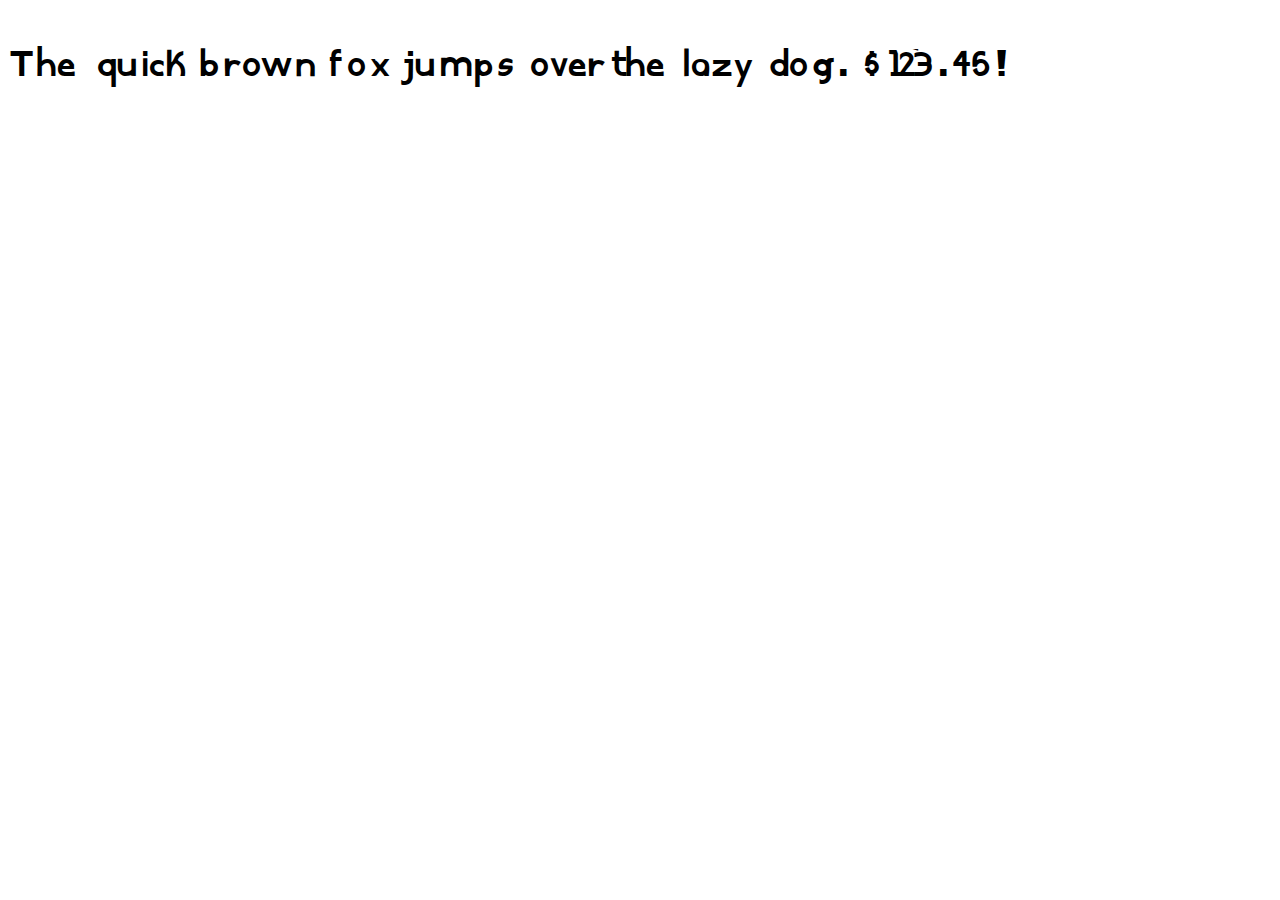
<file: bold version.html>
<!DOCTYPE html PUBLIC "-//W3C//DTD XHTML 1.0 Strict//EN" "http://www.w3.org/TR/xhtml1/DTD/xhtml1-strict.dtd">
<html lang="en" xml:lang="en" xmlns="http://www.w3.org/1999/xhtml">
<head>
<meta content="text/html; charset=utf-8" http-equiv="content-type"/>
<meta content="en-us" http-equiv="Content-Language"/>
<title>SeeMilk Regular - Web Font Specimen</title>
<link rel="stylesheet" type="text/css" media="screen" href="bold version.css" />
<style type="text/css" media="screen">
body { font-size: 42px; font-family: "SeeMilkHeavyUltExp", Georgia; }
</style>
</head>
<body>
<p contenteditable="true">The quick brown fox jumps over the lazy dog. $123.45!</p>
</body>
</html>
</file>
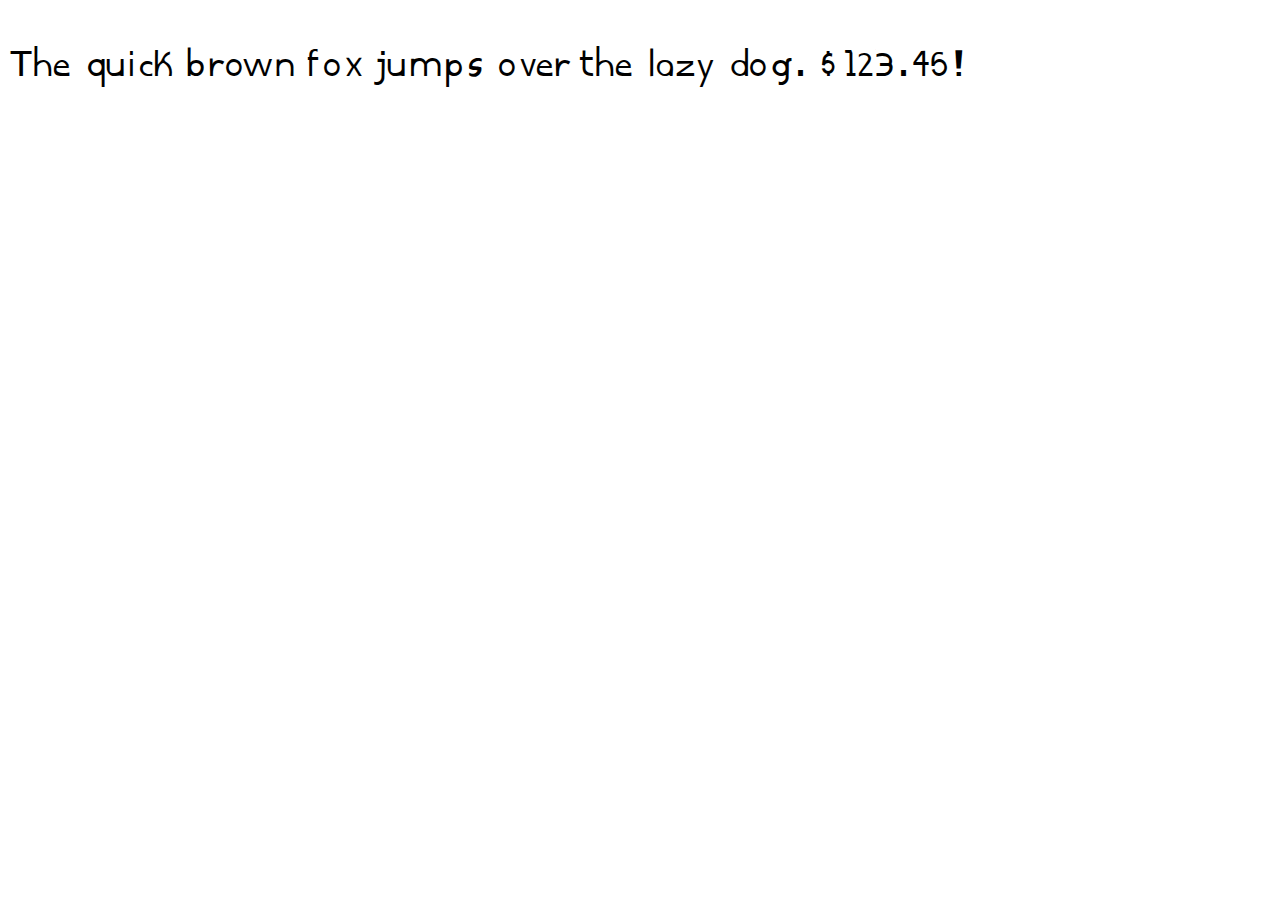
<file: KERN.html>
<!DOCTYPE html PUBLIC "michaeltype">
<html lang="en" xml:lang="en" xmlns="http://www.w3.org/1999/xhtml">
<head>
<meta content="text/html; charset=utf-8" http-equiv="content-type"/>
<meta content="en-us" http-equiv="Content-Language"/>
<title>kern Regular - Web Font Specimen</title>
<link rel="stylesheet" type="text/css" media="screen" href="KERN.css" />
<style type="text/css" media="screen">
body { font-size: 42px; font-family: "kern", Georgia; }
</style>
</head>
<body>
<p contenteditable="true">The quick brown fox jumps over the lazy dog. $123.45!</p>
</body>
</html>
</file>
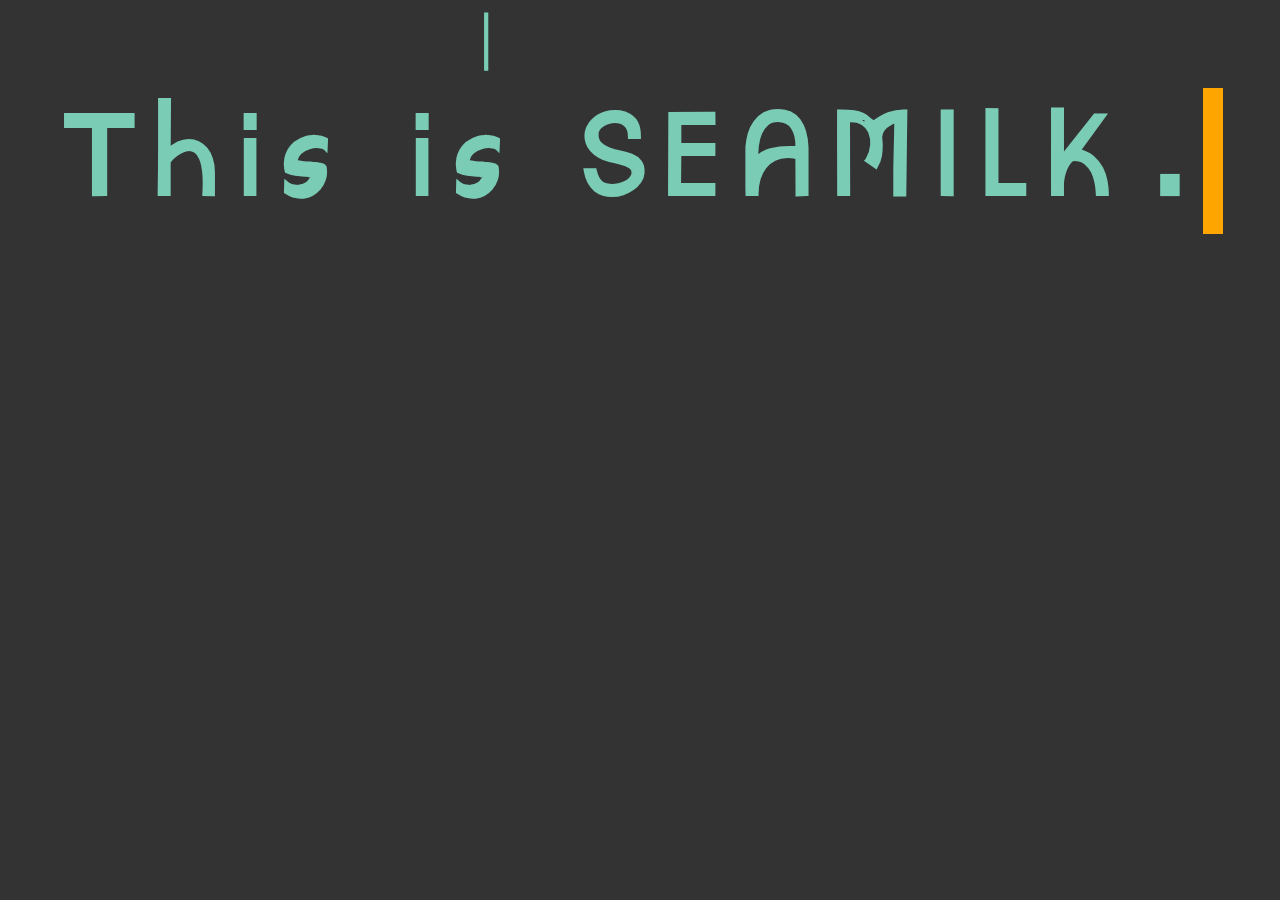
<file: say.html>
<!DOCTYPE html PUBLIC "-//W3C//DTD XHTML 1.0 Strict//EN" "http://www.w3.org/TR/xhtml1/DTD/xhtml1-strict.dtd">
<html lang="en" xml:lang="en" xmlns="http://www.w3.org/1999/xhtml">
<head>
    <meta http-equiv="Content-Type" content="; charset=UTF-8" />
    <meta name="description" content="A short description." />
    <meta name="keywords" content="put, keywords, here" />
    <title>Sea Milk website</title>
<link rel="stylesheet" href="css/style.css" type="text/css" media="screen"/>
<link rel="stylesheet" href="css/soma.css" type="text/css" media="screen"/>
<link rel="stylesheet" href="css/firsteffect.css" type="text/css" media="screen"/>
<style type="styles/soma.css" media="screen">
body {font-size: 42px; font-family:"soma"; }>
</style>
<body>
  <p class="line-1 anim-typewriter"></p>
  <h1>This is SEAMILK.</h1>
</div>

</div>
</body>
</file>
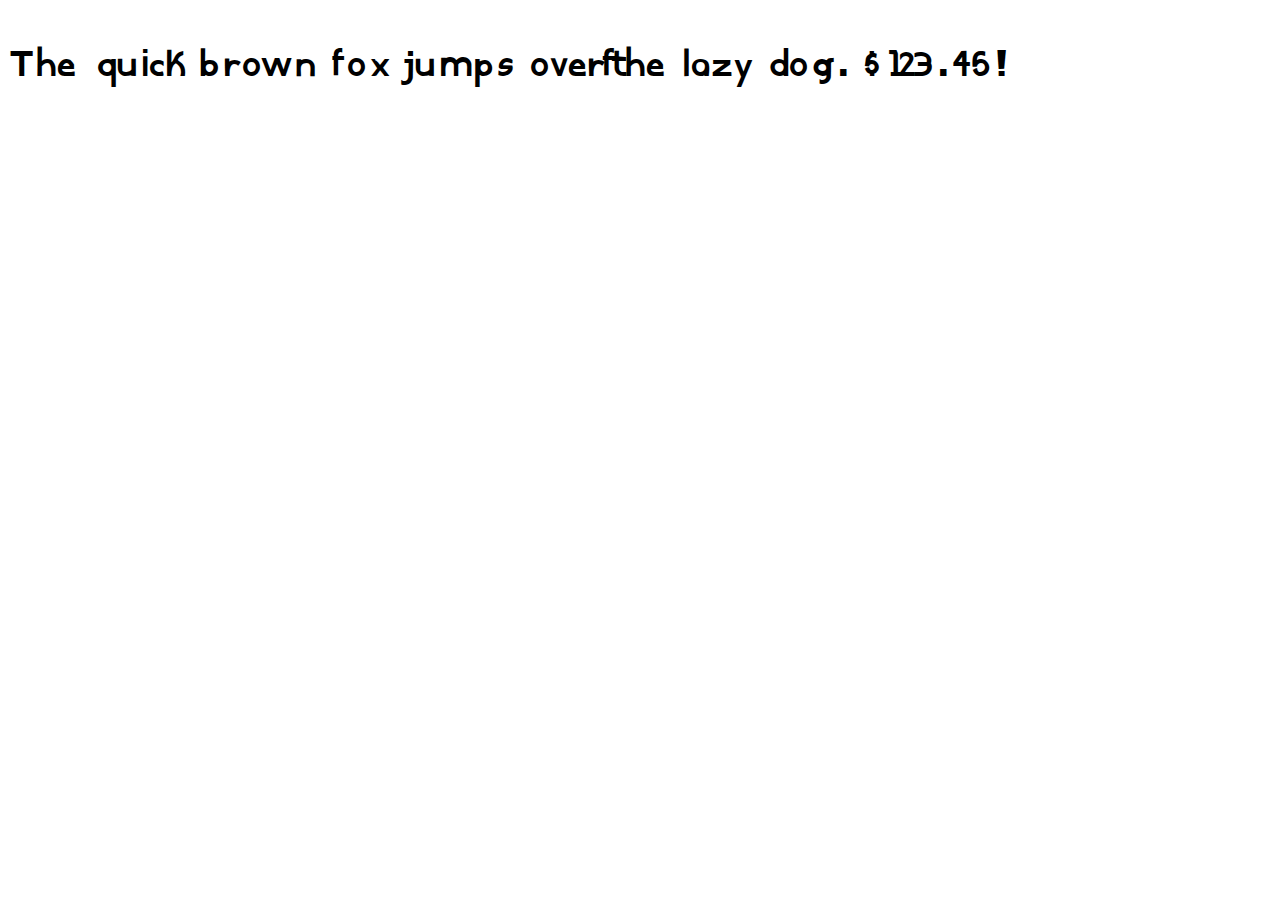
<file: seacrestoh.html>
<!DOCTYPE html PUBLIC "-//W3C//DTD XHTML 1.0 Strict//EN" "http://www.w3.org/TR/xhtml1/DTD/xhtml1-strict.dtd">
<html lang="en" xml:lang="en" xmlns="http://www.w3.org/1999/xhtml">
<head>
<meta content="text/html; charset=utf-8" http-equiv="content-type"/>
<meta content="en-us" http-equiv="Content-Language"/>
<title>SeeCrestoh Heavy - Web Font Specimen</title>
<link rel="stylesheet" type="text/css" media="screen" href="seacrestoh.css" />
<style type="text/css" media="screen">
body { font-size: 42px; font-family: "SeeCrestohBlack", Georgia; }
</style>
</head>
<body>
<p contenteditable="true">The quick brown fox jumps over the lazy dog. $123.45!</p>
</body>
</html>
</file>
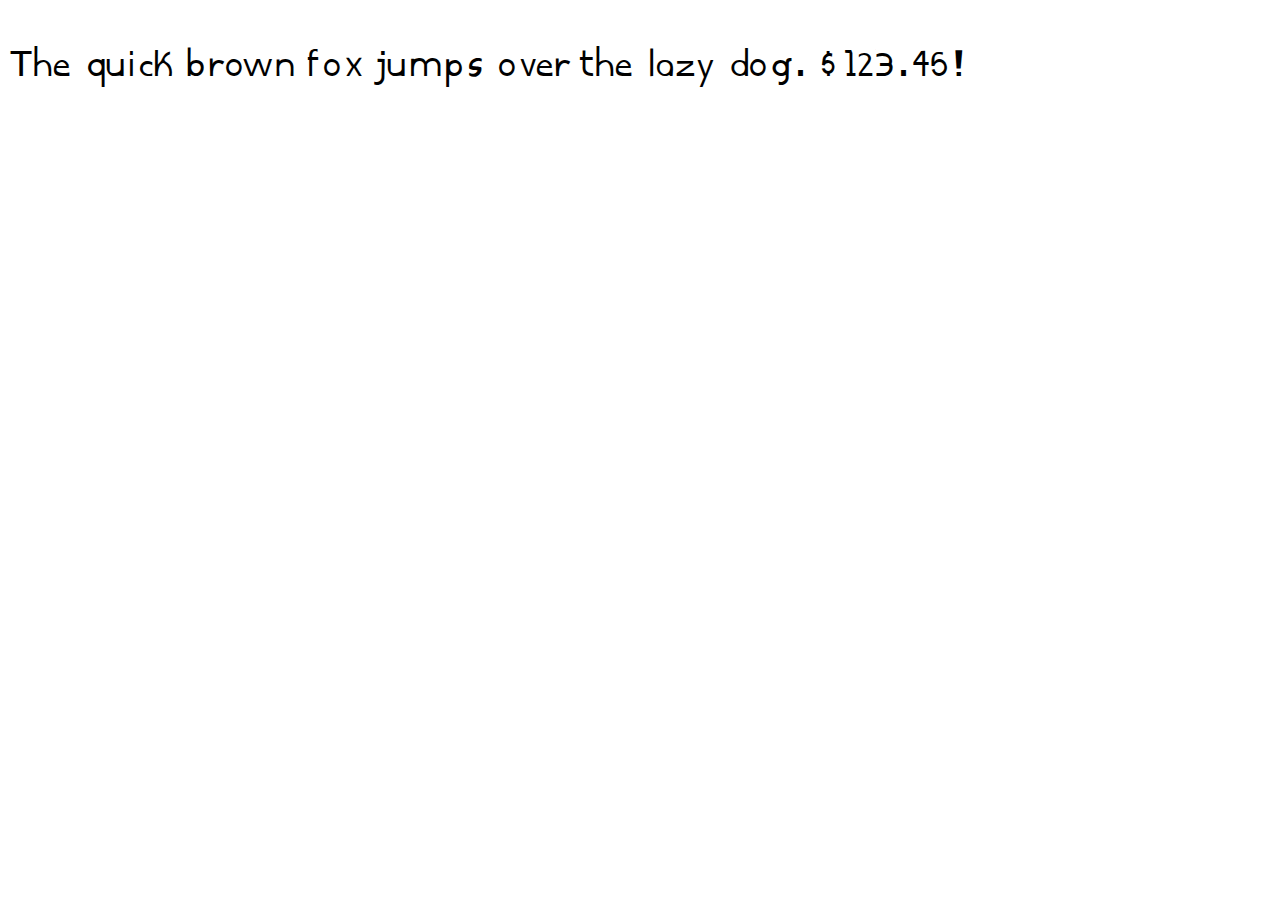
<file: SeaMilk.html>
<!DOCTYPE html PUBLIC "miced">
<html lang="en" xml:lang="en" xmlns="http://www.w3.org/1999/xhtml">
<head>
<meta content="text/html; charset=utf-8" http-equiv="content-type"/>
<meta content="en-us" http-equiv="Content-Language"/>
<title>SeaMilk Regular - Web Font Specimen</title>
<link rel="stylesheet" type="text/css" media="screen" href="SeaMilk.css" />
<style type="text/css" media="screen">
body { font-size: 42px; font-family: "SeaMilk", Georgia; }
</style>
</head>
<body>
<p contenteditable="true">The quick brown fox jumps over the lazy dog. $123.45!</p>
</body>
</html>
</file>
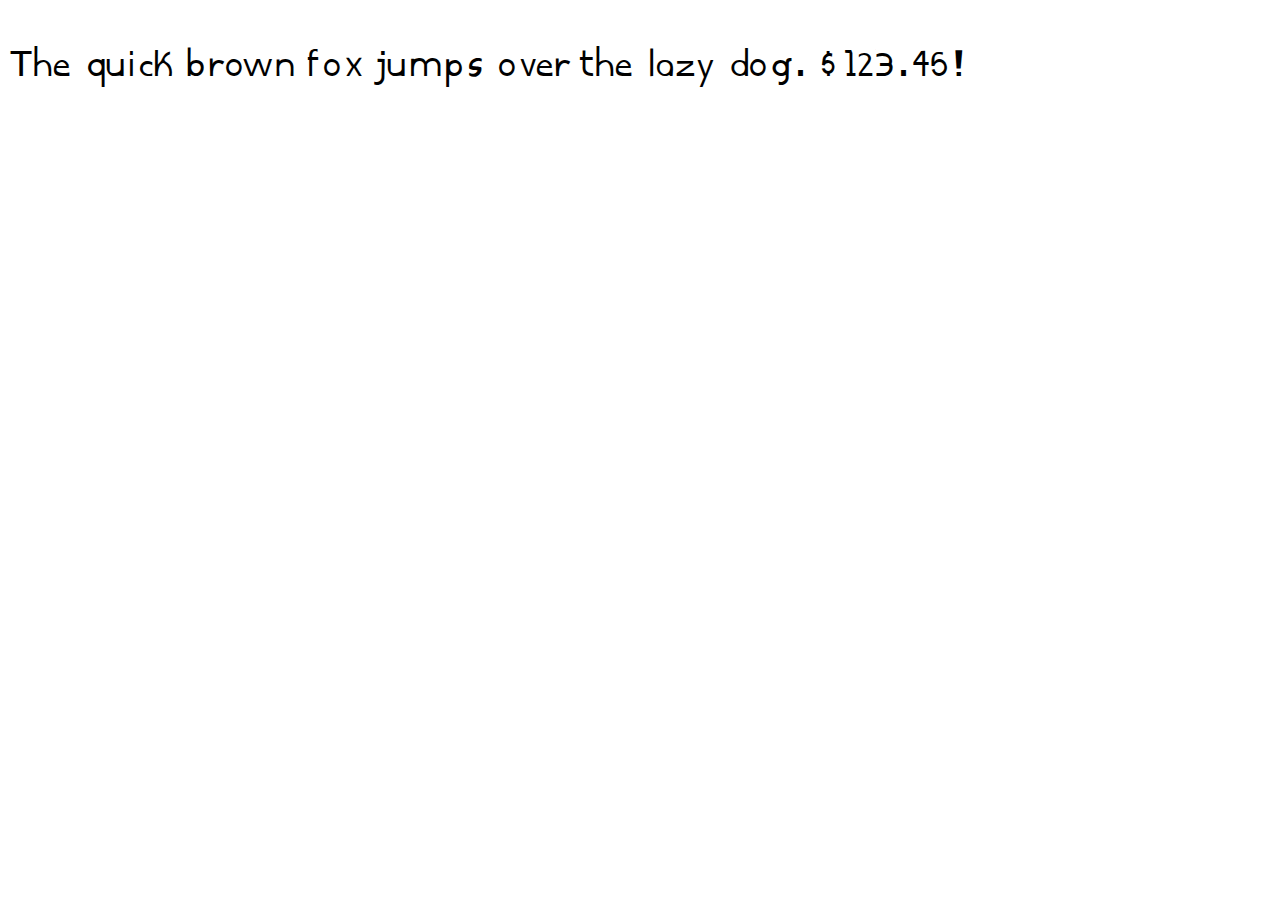
<file: SeaMilks.html>
<!DOCTYPE html PUBLIC "-//W3C//DTD XHTML 1.0 Strict//EN" "http://www.w3.org/TR/xhtml1/DTD/xhtml1-strict.dtd">
<html lang="en" xml:lang="en" xmlns="http://www.w3.org/1999/xhtml">
<head>
<meta content="text/html; charset=utf-8" http-equiv="content-type"/>
<meta content="en-us" http-equiv="Content-Language"/>
<title>SeaMilks Regular - Web Font Specimen</title>
<link rel="stylesheet" type="text/css" media="screen" href="SeaMilks.css" />
<style type="text/css" media="screen">
body { font-size: 42px; font-family: "SeaMilks", Georgia; }
</style>
</head>
<body>
<p contenteditable="true">The quick brown fox jumps over the lazy dog. $123.45!</p>
</body>
</html>
</file>
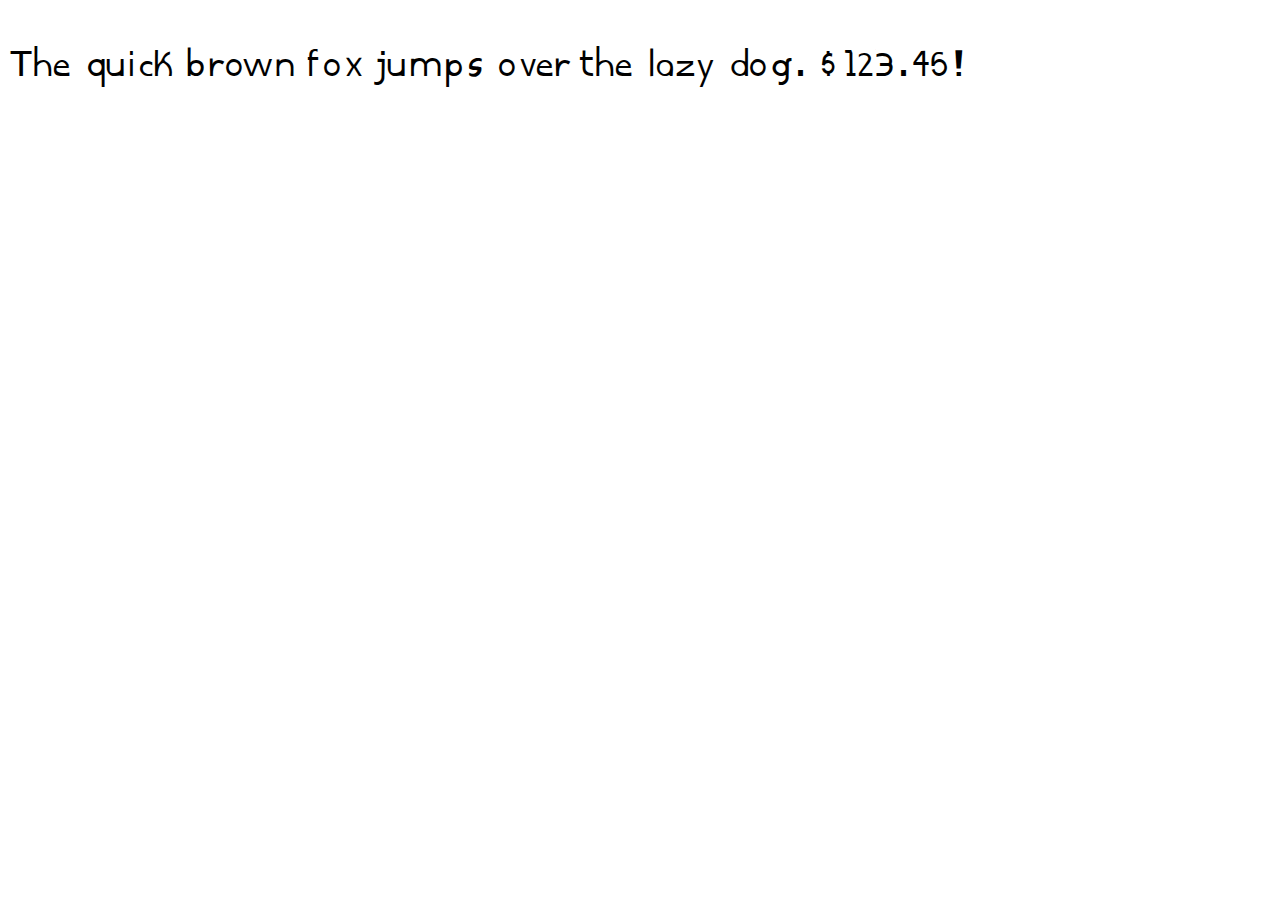
<file: seashit.html>
<!DOCTYPE html PUBLIC "-//W3C//DTD XHTML 1.0 Strict//EN" "http://www.w3.org/TR/xhtml1/DTD/xhtml1-strict.dtd">
<html lang="en" xml:lang="en" xmlns="http://www.w3.org/1999/xhtml">
<head>
<meta content="text/html; charset=utf-8" http-equiv="content-type"/>
<meta content="en-us" http-equiv="Content-Language"/>
<title>SO Regular - Web Font Specimen</title>
<link rel="stylesheet" type="text/css" media="screen" href="seashit.css" />
<style type="text/css" media="screen">
body { font-size: 42px; font-family: "SO", Georgia; }
</style>
</head>
<body>
<p contenteditable="true">The quick brown fox jumps over the lazy dog. $123.45!</p>
</body>
</html>
</file>
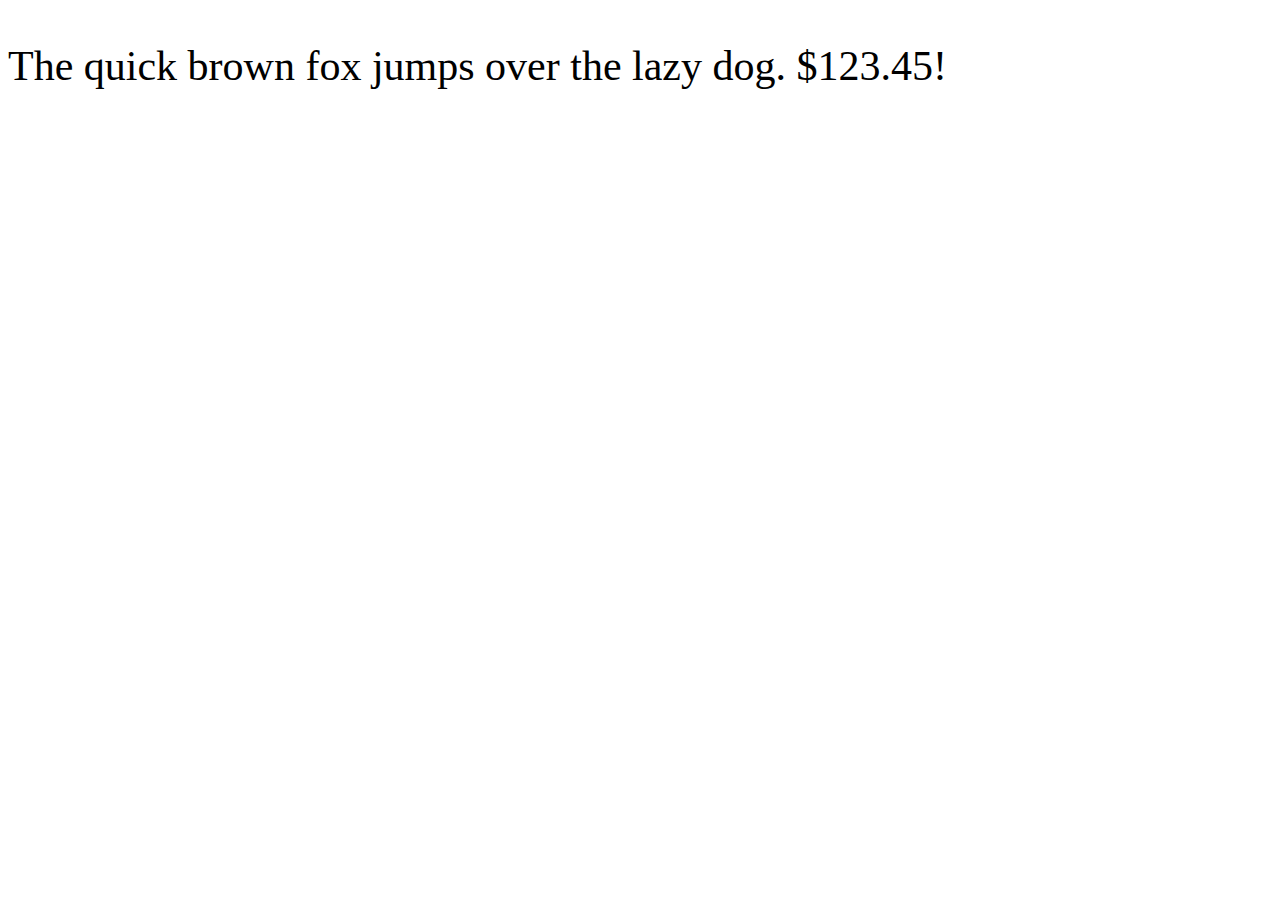
<file: SeeMilk.html>
<!DOCTYPE html PUBLIC "-//W3C//DTD XHTML 1.0 Strict//EN" "http://www.w3.org/TR/xhtml1/DTD/xhtml1-strict.dtd">
<html lang="en" xml:lang="en" xmlns="http://www.w3.org/1999/xhtml">
<head>
<meta content="text/html; charset=utf-8" http-equiv="content-type"/>
<meta content="en-us" http-equiv="Content-Language"/>
<title>SeeMilk Regular - Web Font Specimen</title>
<link rel="stylesheet" type="text/css" media="screen" href="SeeMilk.css" />
<style type="text/css" media="screen">
body { font-size: 42px; font-family: "SeeMilk", Georgia; }
body { font-size: 42px; font-family: "SeeMilkHeavyUltExp", Georgia; }
</style>
</head>
<body>
<p contenteditable="true">The quick brown fox jumps over the lazy dog. $123.45!</p>
</body>
</html>
</file>
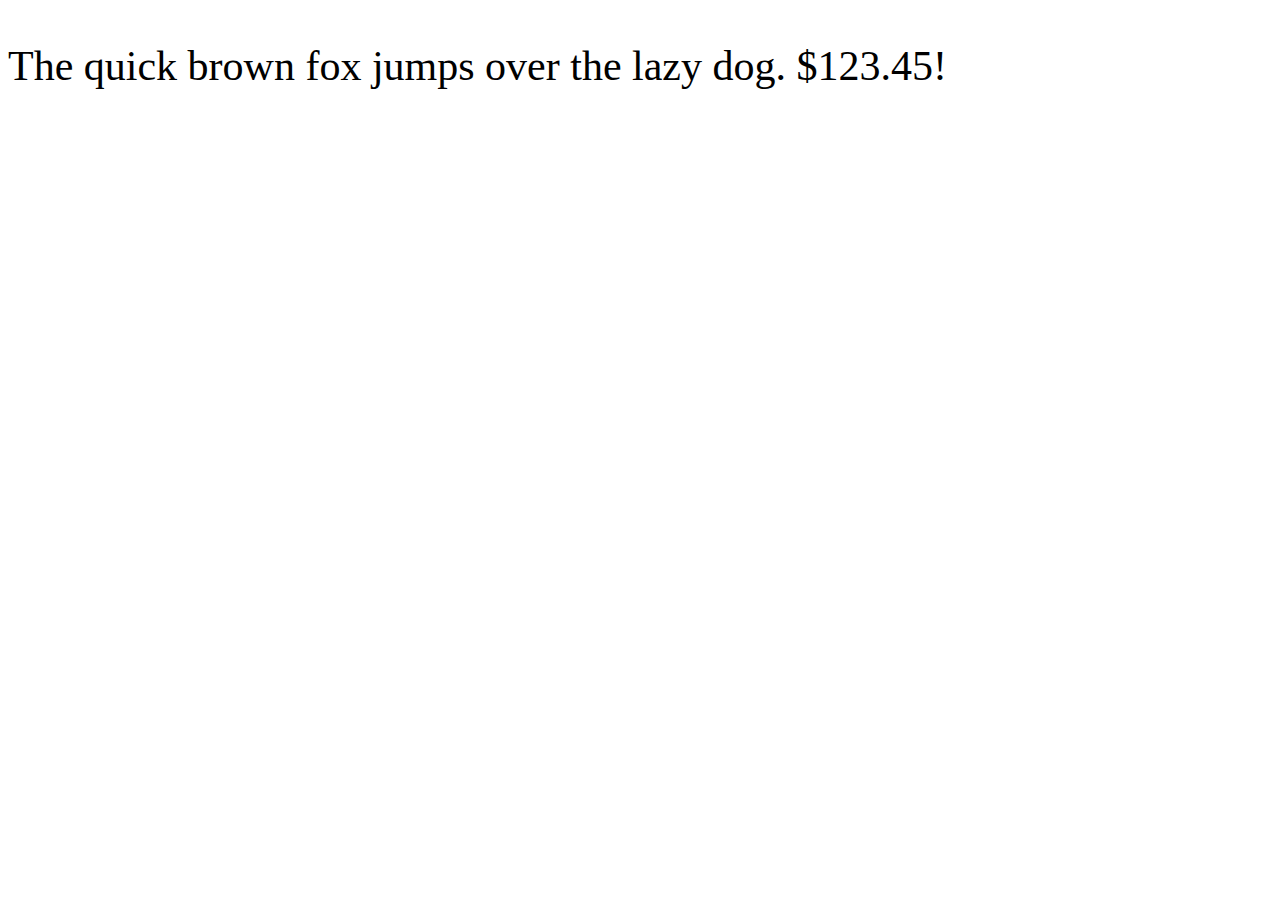
<file: Zap.html>
<!DOCTYPE html PUBLIC "-//W3C//DTD XHTML 1.0 Strict//EN" "http://www.w3.org/TR/xhtml1/DTD/xhtml1-strict.dtd">
<html lang="en" xml:lang="en" xmlns="http://www.w3.org/1999/xhtml">
<head>
<meta content="text/html; charset=utf-8" http-equiv="content-type"/>
<meta content="en-us" http-equiv="Content-Language"/>
<title>TriedAgain Regular - Web Font Specimen</title>
<link rel="stylesheet" type="text/css" media="screen" href="Zap.css" />
<style type="text/css" media="screen">
body { font-size: 42px; font-family: "TriedAgain", Georgia; }
</style>
</head>
<body>
<p contenteditable="true">The quick brown fox jumps over the lazy dog. $123.45!</p>
</body>
</html>
</file>
<file: bold version.css>
/* Webfont: SeeMilk-Regular */@font-face {
    font-family: 'SeeMilkHeavyUltExp';
    src: url('bold version.eot'); /* IE9 Compat Modes */
    src: url('bold version.eot?#iefix') format('embedded-opentype'), /* IE6-IE8 */
         url('bold version.woff') format('woff'), /* Modern Browsers */
         url('bold version.ttf') format('truetype'); /* Safari, Android, iOS */
             font-style: normal;
    font-weight: normal;
    text-rendering: optimizeLegibility;
}
</file>
<file: KERN.css>
/* Webfont: kern-Regular */@font-face {
    font-family: 'kern';
    src: url('KERN.eot'); /* IE9 Compat Modes */
    src: url('KERN.eot?#iefix') format('embedded-opentype'), /* IE6-IE8 */
         url('KERN.woff') format('woff'), /* Modern Browsers */
         url('KERN.ttf') format('truetype'); /* Safari, Android, iOS */
             font-style: normal;
    font-weight: normal;
    text-rendering: optimizeLegibility;
}
</file>
<file: css/style.css>
@import
@font-face
{
    font-family: 'soma';
    src: url('soma.eot'); /* IE9 Compat Modes */
    src: url('soma.eot?#iefix') format('embedded-opentype'), /* IE6-IE8 */
         url('soma.woff') format('woff'), /* Modern Browsers */
         url('soma.ttf') format('truetype'); /* Safari, Android, iOS */
             font-style: normal;
    font-weight: normal;
    text-rendering: optimizeLegibility;
}


body {
  background: #333;
  padding-top: 5em;
  display: flex;
  justify-content: center;
}

h1 {
  float:right;
   /* Ensures the content is not revealed until the animation */
  position:fixed;
  border-right: .15em solid orange; /* The typwriter cursor */
  white-space: pre-wrap; /* Keeps the content on a single line */
  margin: 0 auto; /* Gives that scrolling effect as the typing happens */
  letter-spacing: .15em; /* Adjust as needed */
  font-size: 100pt;
  font-family:"soma";
  color:#7BCCB5;
  transition: top 300ms cubic-bezier(0.17, 0.04, 0.03, 0.94); 
  
          
  animation: 
    typing 12.5s steps(20, end),
    blink-caret .75s step-end infinite;
    position:relative;
    left:200;
    top:70;
    bounceIn: 24s; }

/* The typing effect */
@keyframes typing {
  from { width: auto}
  to { width:auto }
}

/* The typewriter cursor effect */
@keyframes blink-caret {
  from, to { border-color: transparent }
  50% { border-color: orange; }
}

/* The typing effect */
@keyframes typing {
  from { width: 0 }
  to { width: 100% }
}

/* The typewriter cursor effect */
@keyframes blink-caret {
  from, to { border-color: transparent }
  50% { border-color: orange }

/* The typing effect */
@keyframes typing {
  from { width: 0 }
  to { width: 100% }
}

/* The typewriter cursor effect */
@keyframes blink-caret {
  from, to { border-color: transparent }
  50% { border-color: orange; }
}S
</file>
<file: css/soma.css>
/* Webfont: soma-Regular */@font-face {
    font-family: 'soma';
    src: url('soma.eot'); /* IE9 Compat Modes */
    src: url('soma.eot?#iefix') format('embedded-opentype'), /* IE6-IE8 */
         url('soma.woff') format('woff'), /* Modern Browsers */
         url('soma.ttf') format('truetype'); /* Safari, Android, iOS */
             font-style: normal;
    font-weight: normal;
    text-rendering: optimizeLegibility;
}
</file>
<file: css/firsteffect.css>
/* Webfont: SeaMilks-Regular */@font-face {
    font-family: 'SeaMilks';
    src: url('SeaMilks.eot'); /* IE9 Compat Modes */
    src: url('SeaMilks.eot?#iefix') format('embedded-opentype'), /* IE6-IE8 */
         url('SeaMilks.woff') format('woff'), /* Modern Browsers */
         url('SeaMilks.ttf') format('truetype'); /* Safari, Android, iOS */
             font-style: normal;
    font-weight: normal;
    text-rendering: optimizeLegibility;
}

{
    font-family: 'whyfuck';
    src: url('Zap.eot'); /* IE9 Compat Modes */
    src: url('Zap.eot?#iefix') format('embedded-opentype'), /* IE6-IE8 */
         url('Zap.woff') format('woff'), /* Modern Browsers */
         url('Zap.ttf') format('truetype'); /* Safari, Android, iOS */
             font-style: normal;
    font-weight: normal;
    text-rendering: optimizeLegibility;
}

/* Webfont: SeeMilk-Regular */{
    font-family: 'SeeMilkHeavyUltExp';
    src: url('bold version.eot'); /* IE9 Compat Modes */
    src: url('bold version.eot?#iefix') format('embedded-opentype'), /* IE6-IE8 */
         url('bold version.woff') format('woff'), /* Modern Browsers */
         url('bold version.ttf') format('truetype'); /* Safari, Android, iOS */
             font-style: normal;
    font-weight: normal;
    text-rendering: optimizeLegibility;
}
</file>
<file: seacrestoh.css>
/* Webfont: SeeCrestoh-Heavy */@font-face {
    font-family: 'SeeCrestohBlack';
    src: url('seacrestoh.eot'); /* IE9 Compat Modes */
    src: url('seacrestoh.eot?#iefix') format('embedded-opentype'), /* IE6-IE8 */
         url('seacrestoh.woff') format('woff'), /* Modern Browsers */
         url('seacrestoh.ttf') format('truetype'); /* Safari, Android, iOS */
             font-style: normal;
    font-weight: normal;
    text-rendering: optimizeLegibility;
}
</file>
<file: SeaMilk.css>
/* Webfont: SeaMilk-Regular */@font-face {
    font-family: 'SeaMilk';
    src: url('SeaMilk.eot'); /* IE9 Compat Modes */
    src: url('SeaMilk.eot?#iefix') format('embedded-opentype'), /* IE6-IE8 */
         url('SeaMilk.woff') format('woff'), /* Modern Browsers */
         url('SeaMilk.ttf') format('truetype'); /* Safari, Android, iOS */
             font-style: normal;
    font-weight: normal;
    text-rendering: optimizeLegibility;
}
</file>
<file: SeaMilks.css>
/* Webfont: SeaMilks-Regular */@font-face {
    font-family: 'SeaMilks';
    src: url('SeaMilks.eot'); /* IE9 Compat Modes */
    src: url('SeaMilks.eot?#iefix') format('embedded-opentype'), /* IE6-IE8 */
         url('SeaMilks.woff') format('woff'), /* Modern Browsers */
         url('SeaMilks.ttf') format('truetype'); /* Safari, Android, iOS */
             font-style: normal;
    font-weight: normal;
    text-rendering: optimizeLegibility;
}
</file>
<file: seashit.css>
/* Webfont: SO-Regular */@font-face {
    font-family: 'SO';
    src: url('seashit.eot'); /* IE9 Compat Modes */
    src: url('seashit.eot?#iefix') format('embedded-opentype'), /* IE6-IE8 */
         url('seashit.woff') format('woff'), /* Modern Browsers */
         url('seashit.ttf') format('truetype'); /* Safari, Android, iOS */
             font-style: normal;
    font-weight: normal;
    text-rendering: optimizeLegibility;
}
</file>
<file: SeeMilk.css>
/* Webfont: SeeMilk-Regular */@font-face {
    font-family: 'SeeMilk';
    src: url('SeeMilk.eot'); /* IE9 Compat Modes */
    src: url('SeeMilk.eot?#iefix') format('embedded-opentype'), /* IE6-IE8 */
         url('SeeMilk.woff') format('woff'), /* Modern Browsers */
         url('SeeMilk.ttf') format('truetype'); /* Safari, Android, iOS */
             font-style: normal;
    font-weight: normal;
    text-rendering: optimizeLegibility;
}
</file>
<file: Zap.css>
/* Webfont: whyfuck-Regular */@font-face {
    font-family: 'whyfuck';
    src: url('Zap.eot'); /* IE9 Compat Modes */
    src: url('Zap.eot?#iefix') format('embedded-opentype'), /* IE6-IE8 */
         url('Zap.woff') format('woff'), /* Modern Browsers */
         url('Zap.ttf') format('truetype'); /* Safari, Android, iOS */
             font-style: normal;
    font-weight: normal;
    text-rendering: optimizeLegibility;
}
</file>
